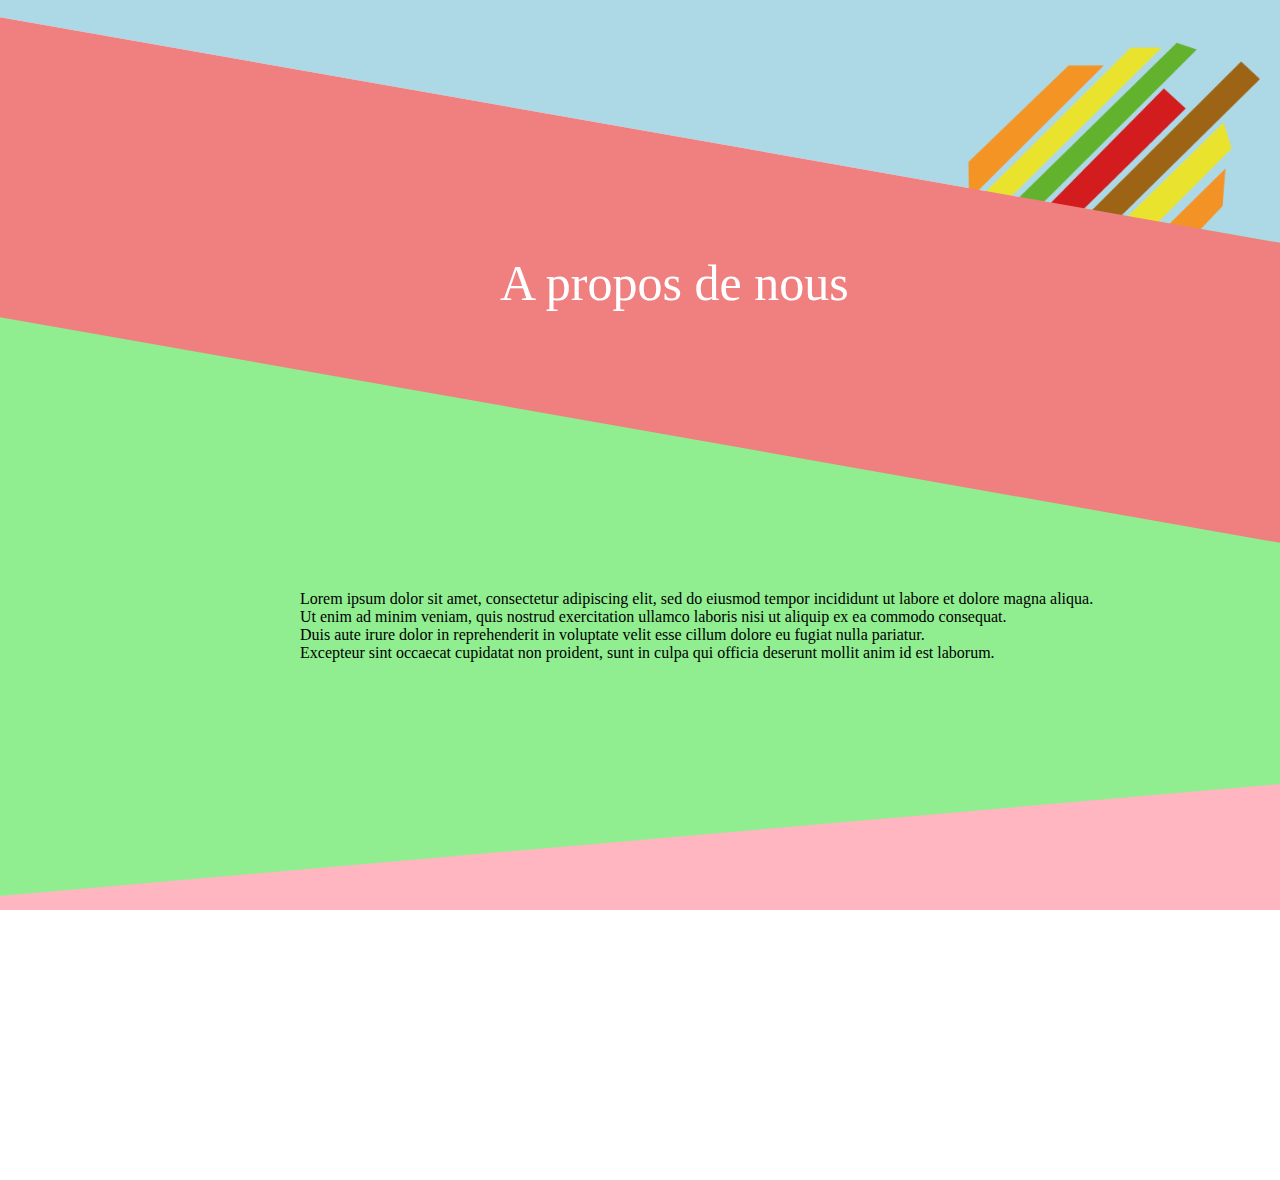
<file: weAre.html>
<!DOCTYPE html>
<html>
    <head>
        <title>A Propos | Junkgo</title>
        <meta name="viewport" content="initial-scale=1.0">
        <meta charset="utf-8">
        <link rel="icon" type="image/png" href="images/logo2.png"/>
        <link href="css/style.css" rel="stylesheet" type="text/css">
    </head>
    <body>
        <div id="PresHeader">
            <img id="logo" width="300px" src="images/logo.png">
        </div>
        <div id="presTitle">
            <p id="text">A propos de nous</p>
        </div>
        <div id="paragraph">
            <p id="text">Lorem ipsum dolor sit amet, consectetur adipiscing elit, sed do eiusmod tempor incididunt ut labore et dolore magna aliqua.<br/> Ut enim ad minim veniam, quis nostrud exercitation ullamco laboris nisi ut aliquip ex ea commodo consequat.<br/> Duis aute irure dolor in reprehenderit in voluptate velit esse cillum dolore eu fugiat nulla pariatur.<br/> Excepteur sint occaecat cupidatat non proident, sunt in culpa qui officia deserunt mollit anim id est laborum.</p>
        </div>
        <div id="foot">
        </div>
    </body>
</html>
</file>
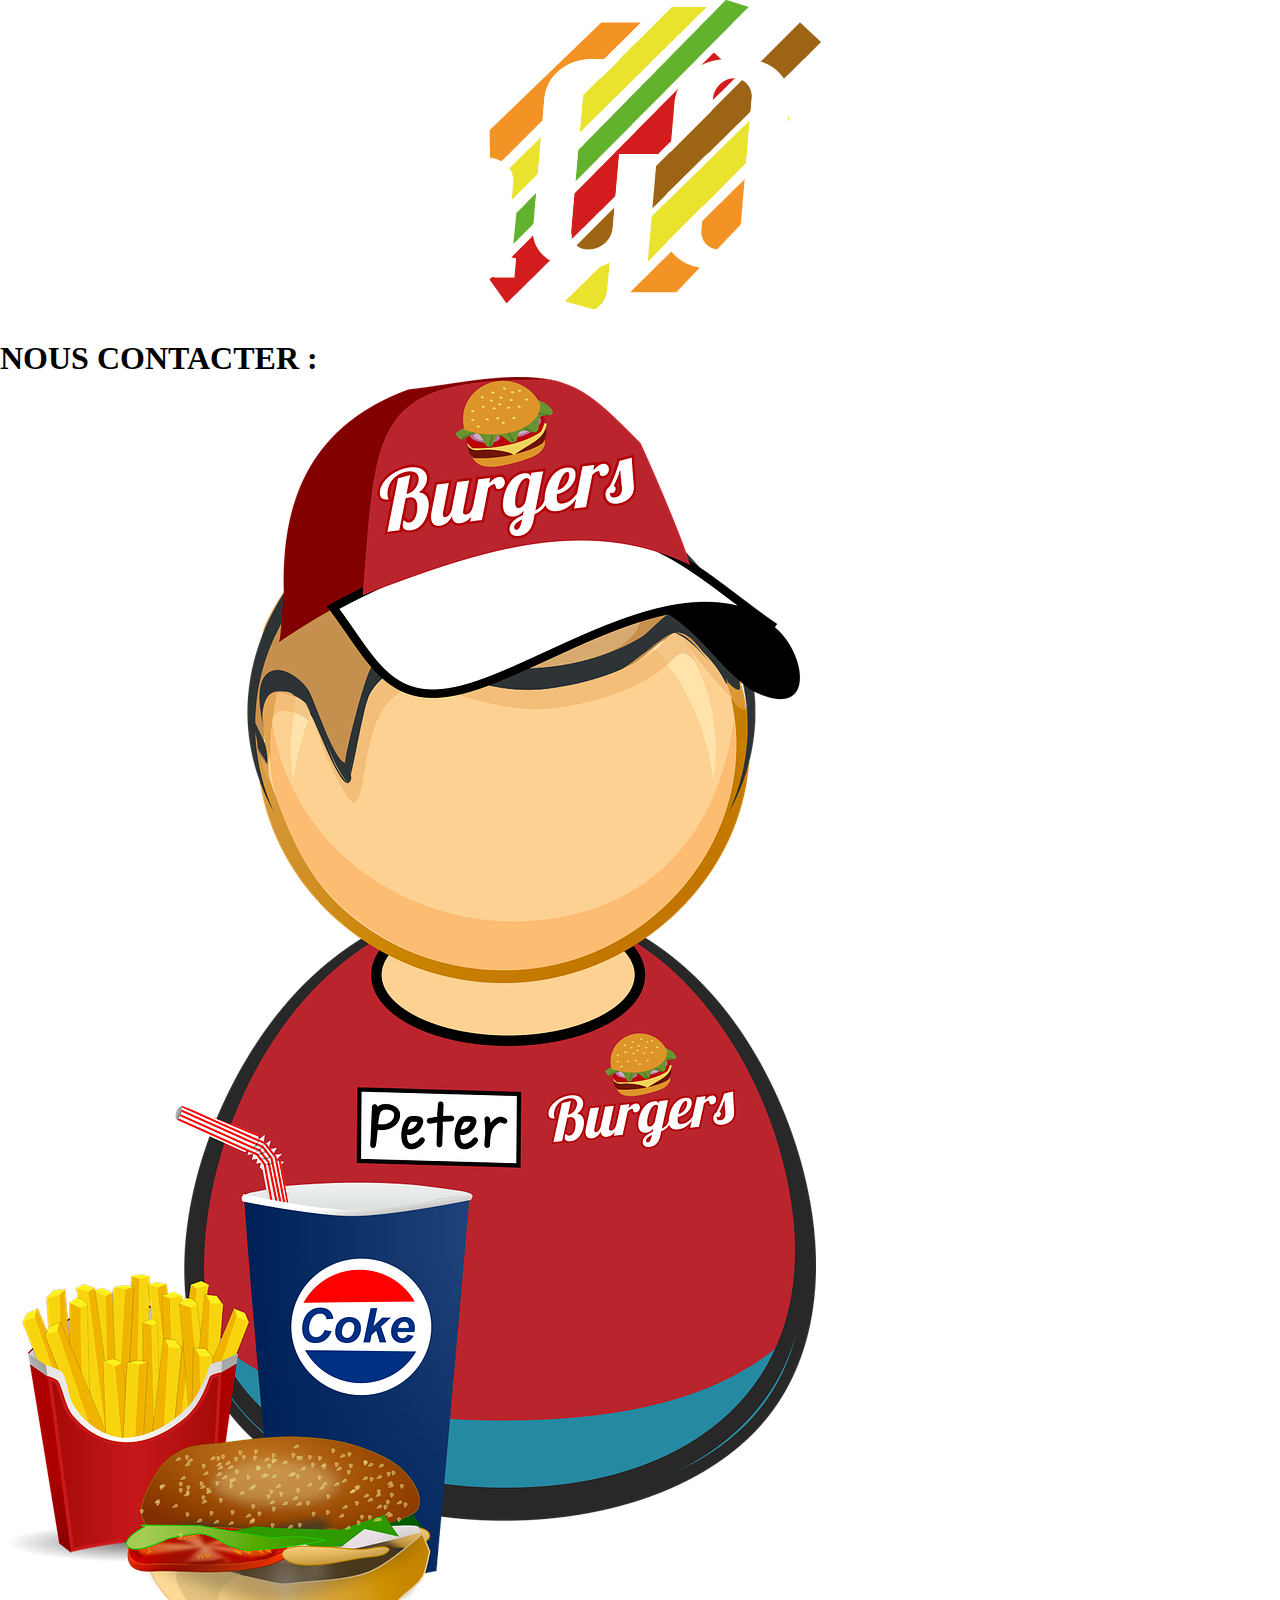
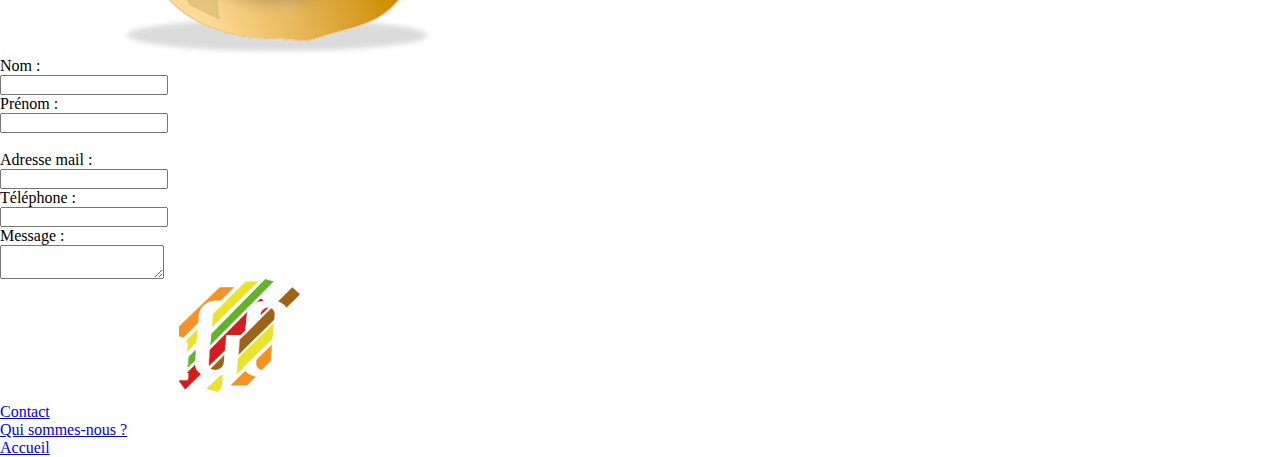
<file: html/contact.html>
<!--==========================================================================
#title            : JUNKGO - Contact
#description      : Find a fastfood near your current position
#author           : CAILLOT Brieuc, BÉTOURNÉ Alexandre, GOULIER Julien, NGOUMA Romel
#date             : 2017 / 13 / O3
#version          : V1
#usage            : HTML
#notes            : Only working on search engine
============================================================================-->

<html>
    <head>
        <title>Contact | Junkgo</title>

        <!--META-->
        <meta name="viewport" content="initial-scale=1.0">
        <meta charset="utf-8">

        <!--LINK-->
        <link rel="icon" type="image/png" href="..images/homepage/logo2.png"/>
        <link href="../css/contact.css" rel="stylesheet" type="text/css">
    </head>

    <body>
        <header>
            <img src="../images/homepage/logo.png">
        </header>

        <section>
            <div id="content">
                <h1>NOUS CONTACTER :</h1>

                <div id="peter">
                    <img src="../images/contact/peter.png">
                </div>

                <div id="form">

                    <div id="lastname">
                        <label for="name1">Nom :</label><br>
                        <input type="text" name="name" size="20"/>
                    </div>

                    <div id="firstname">
                        <label for="name2">Prénom :</label><br>
                        <input type="text" name="name2" size="20"/>
                    </div>
                    <br>

                    <div id="mail">
                        <label for="mail">Adresse mail :</label><br>
                        <input type="email" name="name" size="20"/>
                    </div>

                    <div id="phone">
                        <label for="cellphone">Téléphone :</label><br>
                        <input type="text" name="name2" size="20"/>
                    </div>

                    <div id="message">
                        <label for="message">Message :</label><br>
                        <textarea name="message"></textarea>
                    </div>
                </div>
            
            </div>
        </section>

        <!--FOOTER -->
        <footer>
            <div>
                <img width="300em" src="../images/homepage/logo.png">

                <ul id="nav">
                    <li>
                        <a href="contact.html">Contact</a>
                    </li>
                    <li>
                        <a href="weare.html">Qui sommes-nous ?</a>
                    </li>
                    <li>
                        <a href="../index.html">Accueil</a>
                    </li>
                </ul>
            </div>
        </footer>
    </body>
</html>
</file>
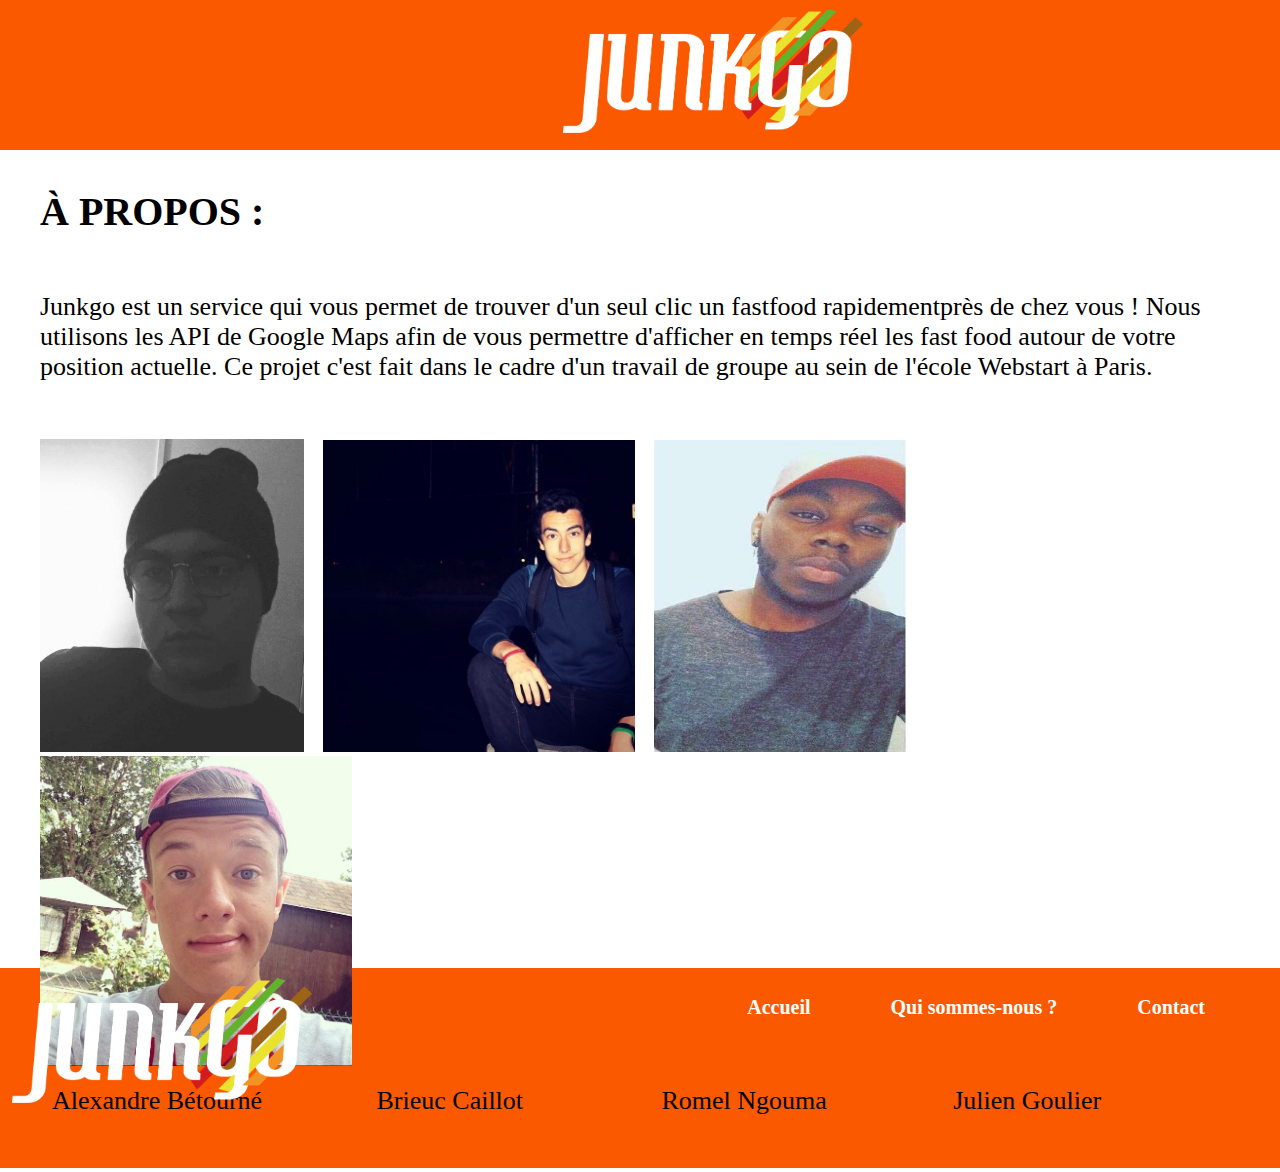
<file: html/weare.html>
<!--==========================================================================
#title            : JUNKGO - We are
#description      : Find a fastfood near your current position
#author           : CAILLOT Brieuc, BÉTOURNÉ Alexandre, GOULIER Julien, NGOUMA Romel
#date             : 2017 / 13 / O3
#version          : V1
#usage            : HTML
#notes            : Only working on search engine
============================================================================-->

<html>
    <head>
        <title>À Propos | Junkgo</title>

        <!--META-->
        <meta name="viewport" content="initial-scale=1.0">
        <meta charset="utf-8">

        <!--LINK-->
        <link rel="shortcut icon" href="../images/logo2.png">
        <link href="../css/weare.css" rel="stylesheet" type="text/css">
    </head>

    <body>

        <!-- HEADER -->
        <header>
            <img src="../images/homepage/logo.png" alt="junkgo">
        </header>

        <!-- CONTENT -->
        <section>
            <div id="content">
                <h1>À PROPOS :</h1>
                <p>Junkgo est un service qui vous permet de trouver d'un seul clic un fastfood rapidementprès de chez vous ! Nous utilisons les API de Google Maps afin de vous permettre d'afficher en temps réel les fast food autour de votre position actuelle. Ce projet c'est fait dans le cadre d'un travail de groupe au sein de l'école Webstart à Paris.</p>
                <div id="contributors">
                    <ul>
                        <li>
                            <img src="../images/apropos/alex.jpg" alt="alexandre">
                        </li>
                        <li>
                            <img src="../images/apropos/brieuc.jpg" alt="brieuc">
                        </li>
                        <li>
                            <img src="../images/apropos/romel.jpg" alt="romel">
                        </li>
                        <li>
                            <img src="../images/apropos/julien.jpg" alt="julien">
                        </li>
                    </ul>
                    <div id="names">
                        <p>Alexandre Bétourné</p>
                        <p>Brieuc Caillot</p>
                        <p>Romel Ngouma</p>
                        <p>Julien Goulier</p>
                    </div>
                </div>
            </div>
        </section>

        <!-- FOOTER -->
        <footer>
            <div>
                <img width="300em" src="../images/homepage/logo.png">

                <ul id="nav">
                    <li>
                        <a href="contact.html">Contact</a>
                    </li>
                    <li>
                        <a href="weare.html">Qui sommes-nous ?</a>
                    </li>
                    <li>
                        <a href="../index.html">Accueil</a>
                    </li>
                </ul>
            </div>
        </footer>
        
    </body>
</html>
</file>
<file: css/style.css>
* {
    margin: 0;
    padding: 0;
}

@font-face {
    font-family: "HamburgerHeavenNF";
    src: url('../font/HamburgerHeavenNF.ttf');
}

html, body {
    font-family: avenir;
    padding: 0;
    margin: 0;
    }

    /* FIRSTBLOCK HEADER */

#firstblock #header {
    position: relative;
    background: url("../IMAGES/background.jpg") no-repeat;
    background-size: 100% 150%;
    background-position: center center;
    height: 650px;
    z-index: 10;
}

#firstblock #header h1 {
    position: absolute;
    top: 39%;
    left: 50%;
    transform: translate(-50%, -50%);
    text-align: center;
    font-size: 167px;
    font-family: HamburgerHeavenNF;
    color: aliceblue;
}

#firstblock #download { 
    position: absolute;
    top: 70%;
    left: 50%;
    transform: translate(-50%, -50%);
}

#firstblock #header #download img:first-child {
    width: 218px;
    margin-right :20px;
    height: 4.3em;
}

#firstblock #header #download img:last-child {
    height: 67px; 
    width: 211px;
    padding: -8px;
}

#firstblock #header #logo {
    position: absolute;
    top: 40%;
    left: 50%;
    transform: translate(-50%, -50%);
}

    
    /* SECONDBLOCK SWIPER */

#secondblock {
    position: relative;
    height: 24em;
}

#secondblock #topMap {
    height: 26.1em;; 
    background-color: lightblue;
    -webkit-transform : skewY(-5deg);
    z-index: 10;
    position: absolute;
    width: 100%;
    top: -4em;
}

#secondblock #swiper .swiper-container .swiper-slide img {
    -webkit-transform : skewY(5deg);
}

#secondblock #swiper .swiper-container {
    margin-top: 3em;
}


    /* THIRDBLOCK MAP */

#thirdblock {
    position: relative;
    background-color: white;
    height: 50em;
}

#thirdblock #map {
    z-index: 8;
    transform: translate(-50%, -50%);       
    height: 100%;
    width: 100%;
    position: absolute;
    top: 38%;
    left: 50%;
}

#thirdblock #results {
    position: absolute;
    top: 10em;
    left: 10em;
}

#thirdblock #infoWinStyle {
    width: 200px;
    height: 250px;
}

#thirdblock #topWin {
    
    color: lightblue;
    font-size: 20px;
    text-align: center;
    font-weight: bold;
}


    /* FOURTHBLOCK FOOTER */

#fourthblock {
    position: relative;
    width: auto;
}

#fourthblock #footer {
    width: 100%;
    height: 227px;
    background-color: lightblue;
    z-index: 10;
    position: absolute;
    top: -6em;
}

#fourthblock #footer img {
    padding-top: 10px;
    padding-left: 12px;
}

#fourthblock #nav  {
    width: 70%;
    float: right;
    list-style-type: none;
    padding-top: 20px;
}

#fourthblock #nav li {
    float: right;
    margin-right: 70px;
}

#fourthblock #nav li a {
    display: inline-block;
    padding: 8px 5px;
    text-decoration: none;
    color:white;
    font-weight: bold;
    font-size: 20px;
    font-family: avenir; 

}

#fourthblock #nav li a:hover {
    border-bottom: 6px solid white;
    border-width: 5%;
    padding-bottom: 4%;
    -webkit-transition: width:250ms;
    transition: ease-in 250ms; 
}

/* PAGE DE PRESENTATION */

#PresHeader {
    margin-top: -270px;
    -webkit-transform : skewY(10deg);
    background-color: lightblue;
    height: 400px;
    position: relative;
    z-index: 20;
    
}

#PresHeader #logo {
    position: absolute;
    margin-top: 230px;
    margin-left: 75%;
    -webkit-transform : skewY(-10deg);
    
}

#presTitle {
    height: 300px;
    background-color: lightcoral;
    -webkit-transform : skewY(10deg);
    color: white;
    z-index: 20;
    position: relative;
}

#presTitle #text {
    
    -webkit-transform : skewY(-10deg);
    margin-left: 500px;
    padding-top: 80px;
    font-size: 50px;
}

#paragraph {
    -webkit-transform : skewY(-5deg);
    height: 600px;
    background-color: lightgreen;
    z-index: 1;
    position: relative;
    margin-top: -190px;
}

#paragraph #text {
    -webkit-transform : skewY(5deg);
    padding: 350px 0px 0 300px;
    
}

#foot {
    height: 200px;
    background-color: lightpink;
    margin-top: -130px;
}
</file>
<file: css/contact.css>
* {
    margin: 0;
    padding: 0;
    font-family: avenir next;
}

#header {
    width: 100vw;
    background-color: #fb5900;
    height: 8vw;
    text-align: center;
}
#header img {
    width: 15vw;
    padding-top: 10px;
}
#contact {
    height: 600px;
}
#contact h2{
    font-size: 2vw;
    font-weight:normal;
    margin:5% 0 0 12%;
}
#contact #peter{
    width: 40%;
    float: left;
    margin-top: 5%;
}
#contact #peter img{
    width: 20vw;
    padding: 0 20%;
}
#contact #form {
    float: left;
    width: 60%;
    height: 500px;
}
#contact #form #nom {
    float: left;
    padding: 0 5vw;
    font-size: 20px;
}
#contact #form #nom input{
    height: 25px;
    font-size: 20px;
    margin: 10px 0;
    border: solid 1px grey;
}
#contact #form #prenom {
    float: left;
    padding: 0 5vw;
    font-size: 20px;
}
#contact #form #prenom input{
    height: 25px;
    font-size: 20px;
    margin: 10px 0;
    border: solid 1px grey;
}
#contact #form #mail {
    float: left;
    padding: 0 5vw;
    font-size: 20px;
}
#contact #form #mail input{
    height: 25px;
    font-size: 20px;
    margin: 10px 0;
    border: solid 1px grey;
}
#contact #form #telephone {
    float: left;
    padding: 0 5vw;
    font-size: 20px;
}
#contact #form #telephone input{
    height: 25px;
    font-size: 20px;
    margin: 10px 0;
    border: solid 1px grey;
}
#contact #form #message{
    float: left;
    margin-top: 50px;
    padding: 0 5vw;
    font-size: 20px;
}
#contact #form #message textarea {
    height: 120px;
    width: 575px;
    font-size: 15px;
    margin: 10px 0;
}







/*------ FOOTER -----*/







#footer {
    width: 100%;
    height: 200px;
    background-color: #fb5900;
    position: absolute;
}

#footer img {
    padding-top: 10px;
    padding-left: 12px;
}

#footer #nav  {
    width: 70%;
    float: right;
    list-style-type: none;
    padding-top: 20px;
}

#footer #nav li {
    float: right;
    margin-right: 70px;
}

#footer #nav li a {
    display: inline-block;
    padding: 8px 5px;
    text-decoration: none;
    color:white;
    font-size: 20px;
    font-family: avenir next; 

}
#footer #nav li a:hover {
    border-bottom: 6px solid white;
    border-width: 5%;
    padding-bottom: 4%;
    -webkit-transition: width:250ms;
    transition: ease-in 250ms; 
    cursor: pointer;
}
</file>
<file: css/weare.css>
/*==========================================================================
#title            : JUNKGO - We are
#description      : Find a fastfood near your current position
#author           : CAILLOT Brieuc, BÉTOURNÉ Alexandre, GOULIER Julien, NGOUMA Romel
#date             : 2017 / 13 / O3
#version          : V1
#usage            : CSS
#notes            : Only working on search engine
============================================================================*/

* {
    margin: 0;
    padding: 0;
}

@font-face {
    font-family: "HamburgerHeavenNF";
    src: url('../font/HamburgerHeavenNF.ttf');
}

html, body {
    font-family: avenir;
    padding: 0;
    margin: 0;
}

    /*------ HEADER -----*/

header {
    background-color: #fb5900;
    height: 150px;
}

header img {
    width: 300px;
    position: absolute;
    top: 1%;
    left: 44%;
}

    /*------ CONTENT -----*/

#content {
    width: 1200px;
    margin: 0 auto;
    margin-top: 3%;
    height: 780px;
}

#content h1 {
    font-size: 40px;
}

#content p {
    font-size: 26px;
    padding: 57px 0 57px 0;
}

#content #contributors {
    width: 100%;
    height: 300px;
}

#content #contributors ul li{
    list-style-type: none;
    vertical-align: middle;
    display: inline;
    padding-right: 15px;
}

#content #contributors ul li:first-child img {
    width: 22%;
    height: 313px;
}

#content #contributors ul li:nth-child(2) img {
    width: 26%;
}

#content #contributors ul li:nth-child(3) img {
    width: 21%;
    height: 312px;;
}

#content #contributors ul li:last-child img {
    width: 26%;
}

#content #contributors #names {
    margin-top: 16px;
}

#content #contributors #names  p {
    display: inline;
}

#content #contributors #names  p:first-child {
    padding-right: 9.2%;
    padding-left: 1%;
}

#content #contributors #names  p:nth-child(2){
    padding-right: 11.2%;
}

#content #contributors #names  p:nth-child(3){
    padding-right: 10.2%;
}

#content #contributors #names  p:last-child {

}

    /*------ FOOTER -----*/

footer {
    width: 100%;
    height: 200px;
    background-color: #fb5900;
    z-index: 10;
}

footer img {
    padding-top: 10px;
    padding-left: 12px;
}

footer #nav  {
    width: 70%;
    float: right;
    list-style-type: none;
    padding-top: 20px;
}

footer #nav li {
    float: right;
    margin-right: 70px;
}

footer #nav li a {
    display: inline-block;
    padding: 8px 5px;
    text-decoration: none;
    color:white;
    font-weight: bold;
    font-size: 20px;
    font-family: avenir; 
}

footer li a:hover {
    border-bottom: 6px solid white;
    border-width: 5%;
    padding-bottom: 4%;
    -webkit-transition: ease-in 250ms;
    transition: ease-in 250ms; 
}
</file>
